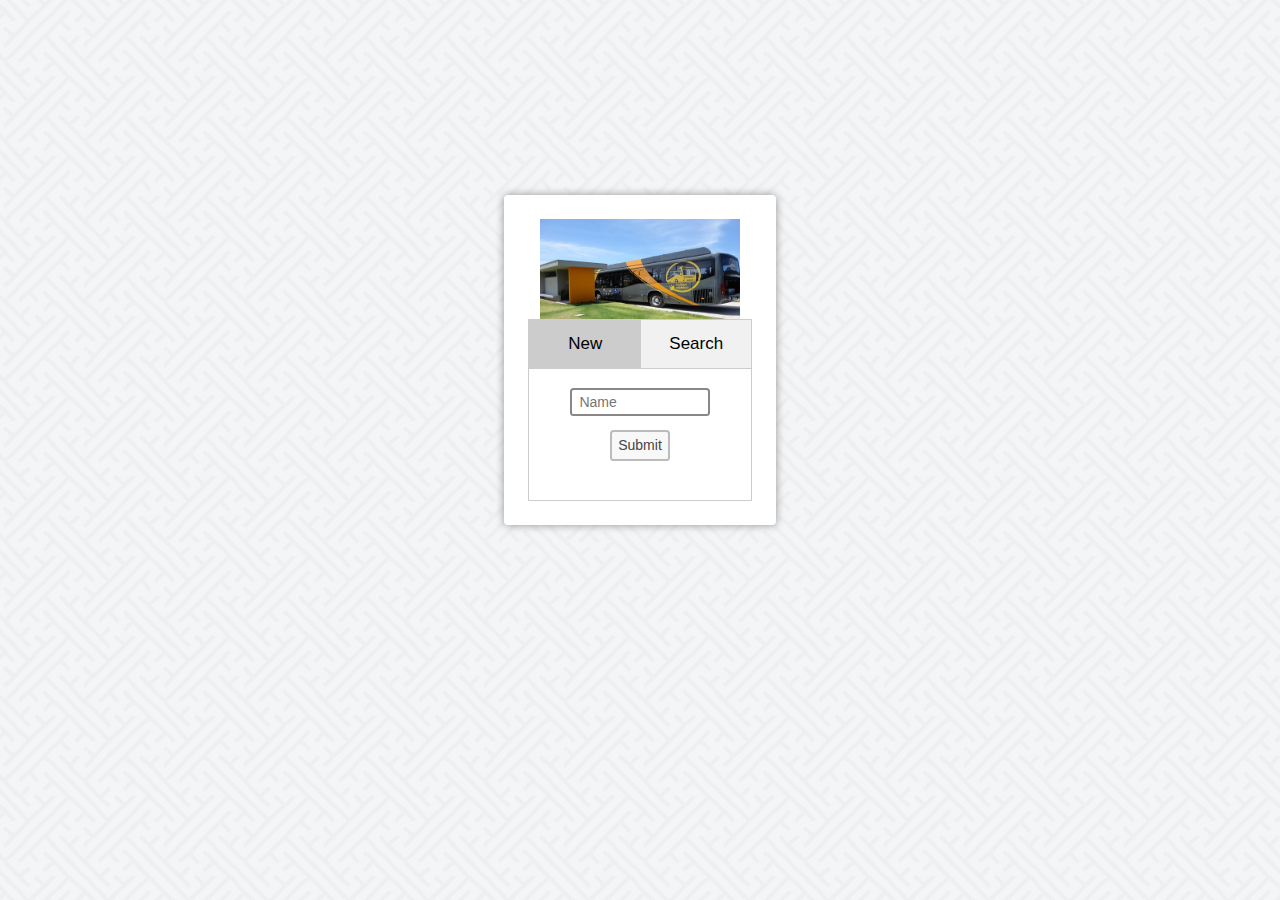
<file: index.html>
<html>
  <head>
    <title>Bus Tracker Web Server</title>
    <link rel="stylesheet" type="text/css" href="css/home.css">
    <script src="https://code.jquery.com/jquery-1.12.4.js"></script>
  </head>
  <body background="img/bg.png">
    <script src="js/index.js" type="text/javascript"></script>

    <div id="form" class="simple small">
      <img src="img/electricbus.jpg" width="200px" Height="100px"/>
      <br/>

      <ul class="tab">
        <li><a href="#" id="defaultOpen" class="tablinks" onclick="changeTab(event, 'New')">New</a></li>
        <li><a href="#" class="tablinks" onclick="changeTab(event, 'Search')">Search</a></li>
      </ul>

      <div id="New" class="tabcontent">
        <form >
          <fieldset style="border:none">
            <input type="text" placeholder="Name" name="name" id="name" class="text ui-widget-content ui-corner-all">
            <br/>
            <button type="button" name="submit" id="submit" value="Submit" onclick="createLine()">Submit</button>
          </fieldset>
        </form>
      </div>

      <div id="Search" class="tabcontent">
        <form >
          <fieldset style="border:none">
            <button type="button" name="submit" id="submit" value="Submit" onclick="fetchAllLines()">Check Lines</button>
            <br/>
            <input type="text" placeholder="Id" name="id" id="id" class="text ui-widget-content ui-corner-all">
            <br/>
            <button type="button" name="submit" id="submit" value="Submit" onclick="searchLine()">Submit</button>
          </fieldset>
        </form>
      </div>

    </div>

  </body>
</html>
</file>
<file: css/home.css>
html, body { height: 100%; margin: 0; padding: 0; }
html { margin: auto; display: table; }
body {
  display: table-cell;
  vertical-align: middle;
  font-family: Roboto, sans-serif;
  color: #444;
}
div.simple {
  position: relative;
  top: -10%;
  width: calc(90% - 3em);
  background-color: #fff;
  margin: auto;
  box-shadow: 0 0 0.5em rgba(0, 0, 0, 0.4);
  border-radius: 0.25em;
  padding: 1.5em;
  text-align: center;
}

div.small {
  width: 14em;
}

input.text {
  position: relative;
  width: calc(100% - 2.2em);
  border: 0.2em solid #888;
  padding: 0 0.5em 0 0.5em;
  margin: 0.5em;
  height: 2em;
  border-radius: 0.25em;
  background-color: #fff;
  font-family: Roboto, sans-serif;
  font-size: 10.5pt;
  z-index: 1;
}

button {
  height: 2.25em;
  border: 0.2em solid #bbb;
  border-radius: 0.25em;
  background: #f8f8f8;
  color: #444;
  margin: 0.5em 0.25em;
  font-family: Roboto, sans-serif;
  font-size: 10.5pt;
}

button::-moz-focus-inner {
  border: 0;
}

*:focus {
  outline: none;
}

/* Style the list */
ul.tab {
    list-style-type: none;
    margin: 0;
    padding: 0;
    overflow: hidden;
    border: 1px solid #ccc;
    background-color: #f1f1f1;
}

/* Float the list items side by side */
ul.tab li {
  float: left;
  width: 50%
}

/* Style the links inside the list items */
ul.tab li a {
    display: inline-block;
    color: black;
    text-align: center;
    padding: 14px 16px;
    text-decoration: none;
    transition: 0.3s;
    font-size: 17px;
    width: 72.5%
}

/* Change background color of links on hover */
ul.tab li a:hover {background-color: #ddd;}

/* Create an active/current tablink class */
ul.tab li a:focus, .active {background-color: #ccc;}

/* Style the tab content */
.tabcontent {
    display: none;
    padding: 6px 12px;
    border: 1px solid #ccc;
    border-top: none;
}
</file>
